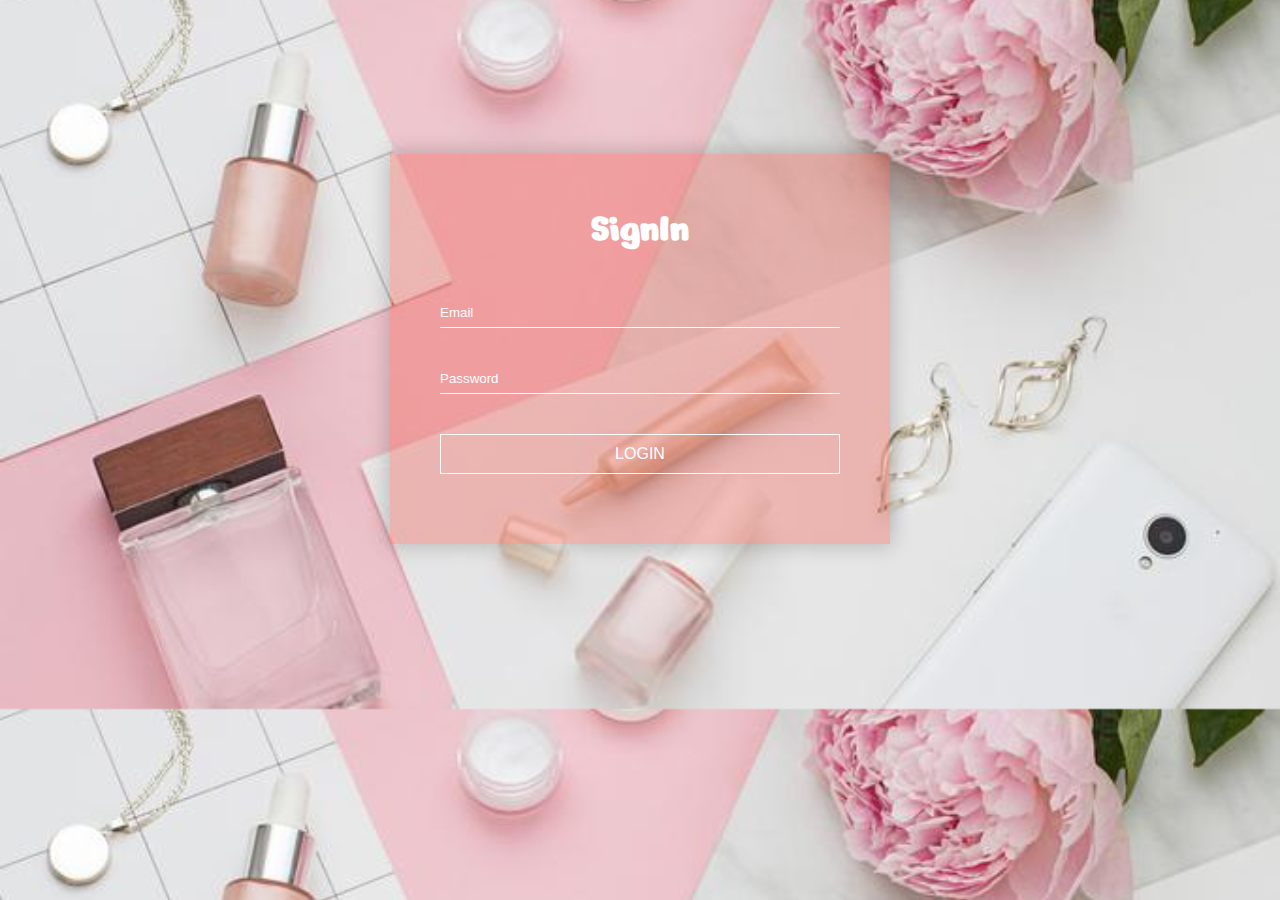
<file: index.html>
<!DOCTYPE html>
<html>
<head>
	<title>SignIn</title>
	<link rel="stylesheet" type="text/css" href="tugasPraktikum.css">
</head>
<body>
	<div class="form-box">
		<h1>SignIn</h1>
		<div class="input-box">
			<input type="email" name="" placeholder="Email" id="email">
		</div>
		<div class="input-box">
			<input type="password" name="" placeholder="Password" id="password">
		</div>
		<button type="button" class="login" onclick="submitdata()">LOGIN</button>
	</div>


		<script src="tugasPraktikum.js"></script>

</body>
</html>
</file>
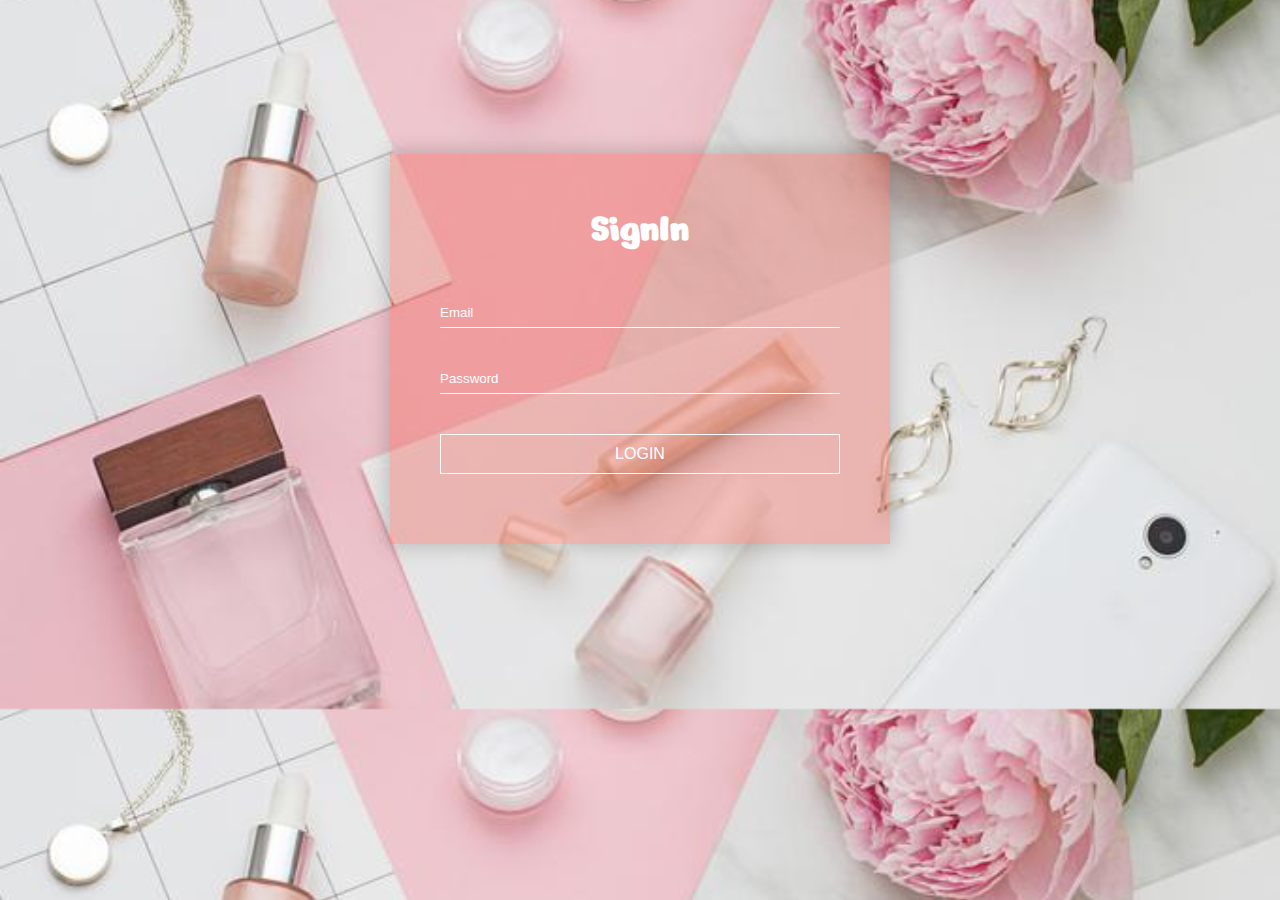
<file: index.html.html>
<!DOCTYPE html>
<html>
<head>
	<title>SignIn</title>
	<link rel="stylesheet" type="text/css" href="tugasPraktikum.css">
</head>
<body>
	<div class="form-box">
		<h1>SignIn</h1>
		<div class="input-box">
			<input type="email" name="" placeholder="Email" id="email">
		</div>
		<div class="input-box">
			<input type="password" name="" placeholder="Password" id="password">
		</div>
		<button type="button" class="login" onclick="submitdata()">LOGIN</button>
	</div>


		<script src="tugasPraktikum.js"></script>

</body>
</html>
</file>
<file: tugasPraktikum.css>
@import url('https://fonts.googleapis.com/css2?family=Lobster+Two:wght@700&family=Nerko+One&display=swap');

*{
	margin: 0;
	padding: 0;
}
body{
	background-image: url(beauty.jpg);
	background-size: cover;
	background-position: center;
	font-family: 'Lobster Two', cursive;
	font-family: 'Nerko One', cursive;
}

.form-box{
	width: 500px;
	background: rgba(244,67,54,0.3);
	margin: 12% auto;
	padding: 50px 0;
	color: #fff;
	box-shadow: 0 0 20px 2px rgba(0,0,0,0.2);
}

h1{
	text-align: center;
	font-size: 40px;
	margin-bottom: 40px;
}

.input-box{
	margin: 31px auto;
	width: 80%;
	border-bottom: 1px solid #fff;
	padding-top: 10px;
	padding-bottom: 5px;
}

.input-box input{
	width: 90%;
	border: none;
	outline: none;
	background: transparent;
	color: #fff;
}

::placeholder{
	color: #fff;
}

.login{
	margin: 40px auto 20px;
	width: 80%;
	display: block;
	outline: none;
	padding: 10px 0;
	border: 1px solid #fff;
	cursor: pointer;
	background: transparent;
	color: #fff;
	font-size: 16px;
}
</file>
